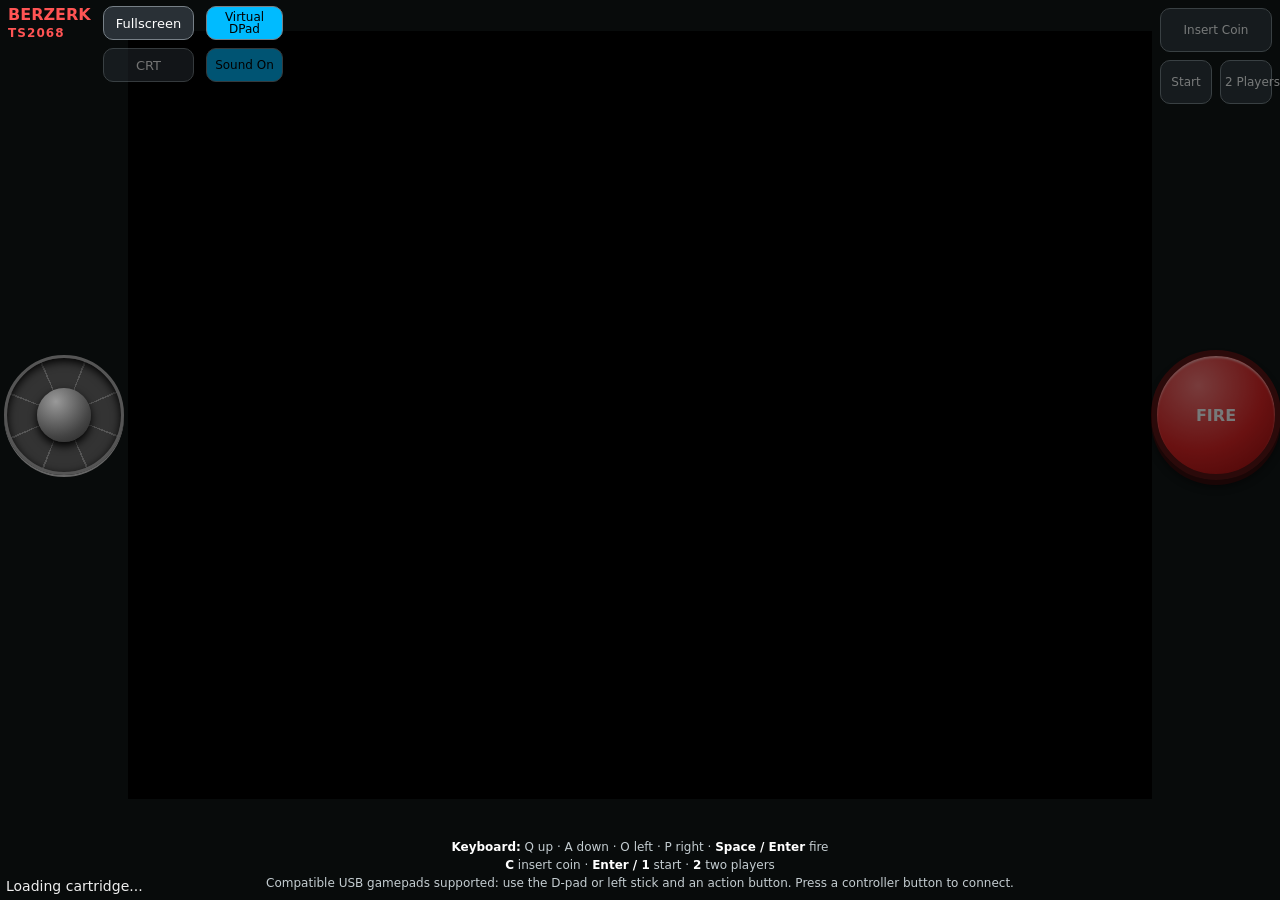
<file: index.html>
<!doctype html>
<html lang="en"><head><meta charset="utf-8"><meta name="viewport" content="width=device-width,initial-scale=1"><title>BERZERK TS2068</title><link rel="stylesheet" href="personalizations/berzerk/style.css?v=fullscreen-9"><script type="module" src="personalizations/berzerk/controls.js?v=controls-sound-8"></script></head>
<body><main><header><strong class="brand">BERZERK<span>TS2068</span></strong><button id="fullscreen">Fullscreen</button></header>
<div id="stage"><div id="pad" role="group" aria-label="Drag to move in eight directions"><span id="knob"></span></div>
<iframe id="emulator" src="personalizations/berzerk/emulator/index.html?v=controls-sound-8" title="Berzerk TS2068" allow="autoplay; gamepad"></iframe>
<div id="actions"><button id="fire" disabled>FIRE</button><div id="below-fire"></div></div></div>
<footer id="controls-help" aria-label="Game controls"><span><b>Keyboard:</b> Q up &middot; A down &middot; O left &middot; P right &middot; <b>Space / Enter</b> fire</span><span><b>C</b> insert coin &middot; <b>Enter / 1</b> start &middot; <b>2</b> two players</span><span>Compatible USB gamepads supported: use the D-pad or left stick and an action button. Press a controller button to connect.</span></footer>
<p id="status" role="status">Loading cartridge...</p>
</main></body></html>
</file>
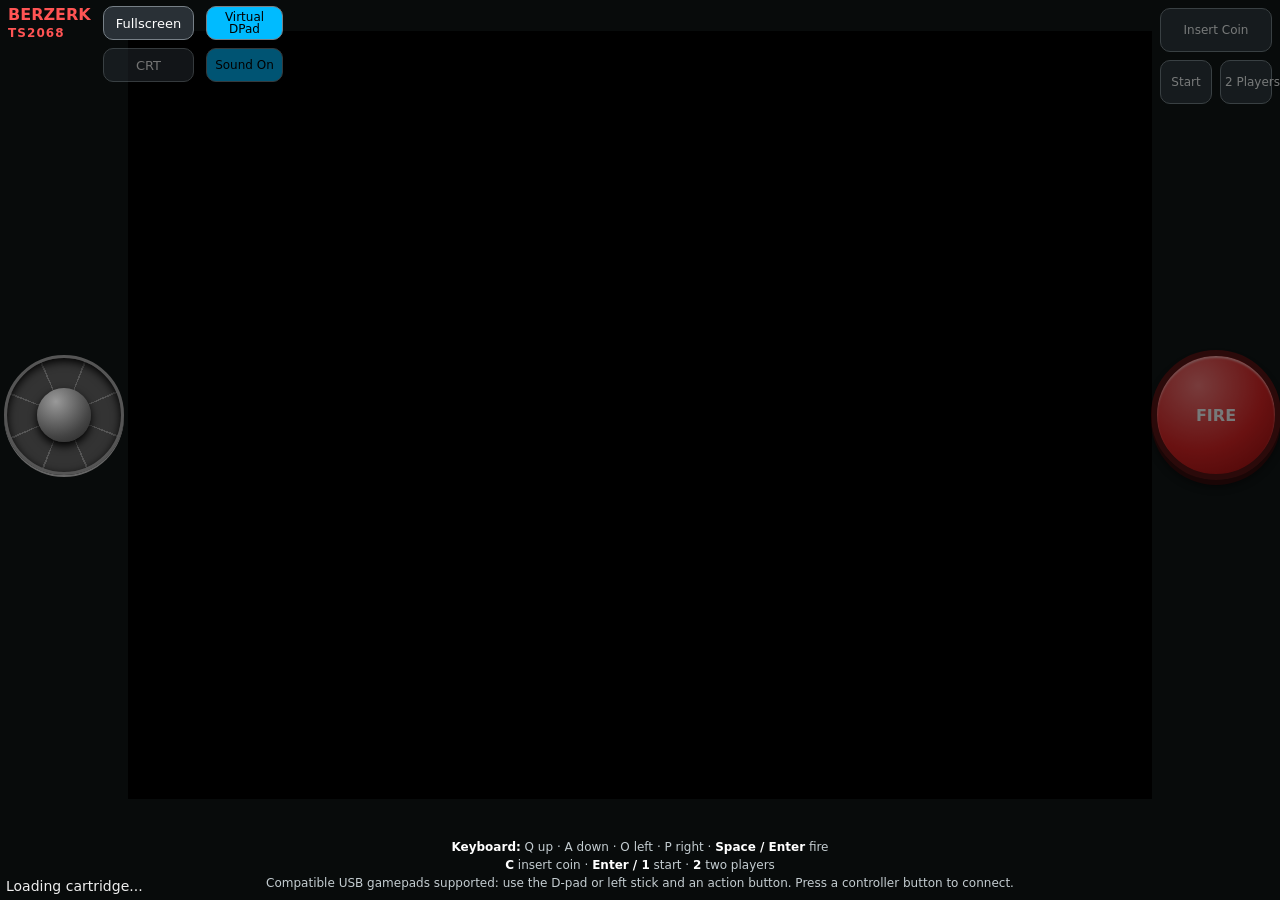
<file: personalizations/berzerk/index.html>
<!doctype html>
<html lang="en"><head><meta charset="utf-8"><meta name="viewport" content="width=device-width,initial-scale=1"><title>BERZERK TS2068</title><link rel="stylesheet" href="style.css?v=fullscreen-9"><script type="module" src="controls.js?v=controls-sound-8"></script></head>
<body><main><header><strong class="brand">BERZERK<span>TS2068</span></strong><button id="fullscreen">Fullscreen</button></header>
<div id="stage"><div id="pad" role="group" aria-label="Drag to move in eight directions"><span id="knob"></span></div>
<iframe id="emulator" src="emulator/index.html?v=controls-sound-8" title="Berzerk TS2068" allow="autoplay; gamepad"></iframe>
<div id="actions"><button id="fire" disabled>FIRE</button><div id="below-fire"></div></div></div>
<footer id="controls-help" aria-label="Game controls"><span><b>Keyboard:</b> Q up &middot; A down &middot; O left &middot; P right &middot; <b>Space / Enter</b> fire</span><span><b>C</b> insert coin &middot; <b>Enter / 1</b> start &middot; <b>2</b> two players</span><span>Compatible USB gamepads supported: use the D-pad or left stick and an action button. Press a controller button to connect.</span></footer>
<p id="status" role="status">Loading cartridge...</p>
</main></body></html>
</file>
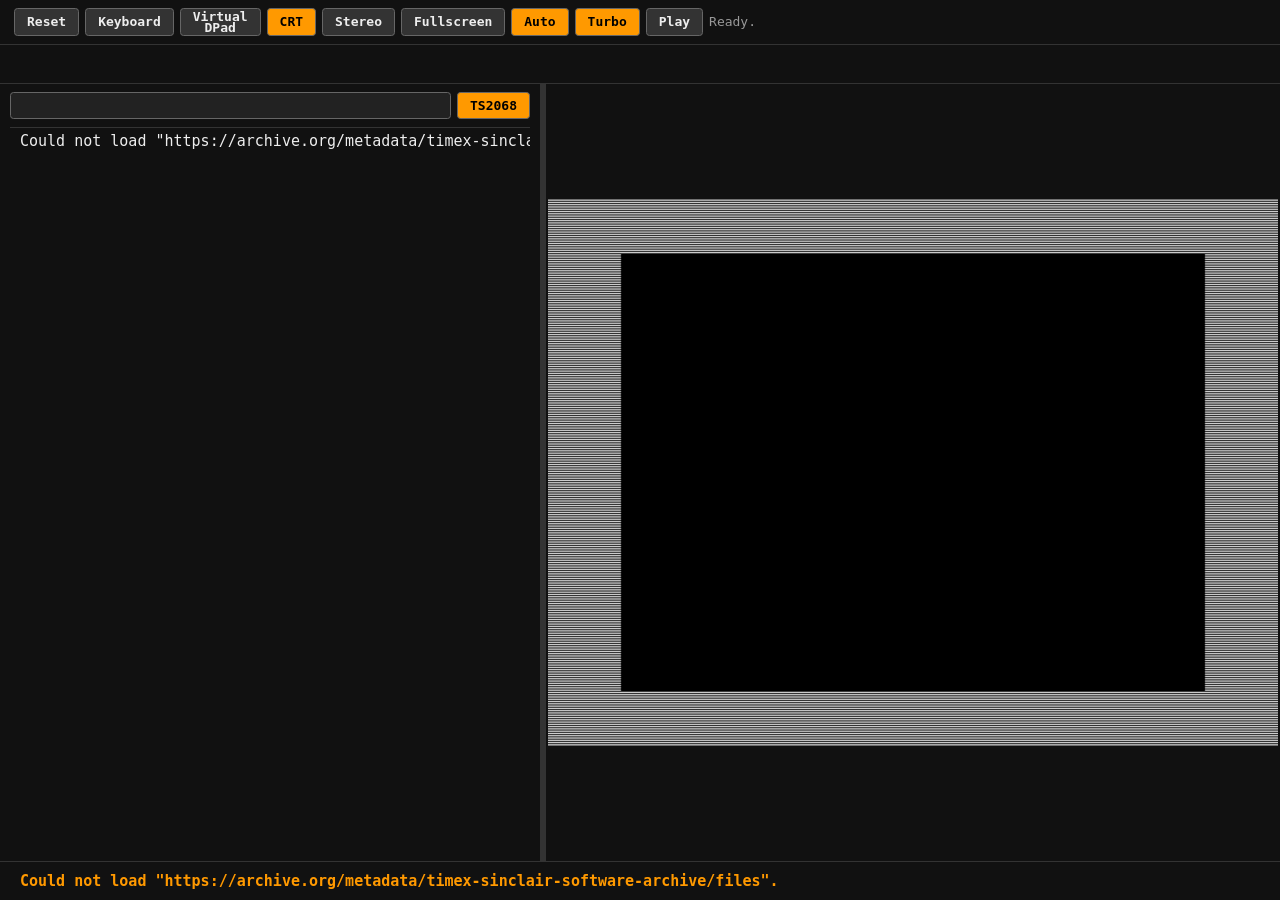
<file: archive.html>
<!DOCTYPE html>
<html lang="en">
<head>
<meta charset="utf-8">
<meta name="viewport" content="width=device-width, initial-scale=1">
<link rel="icon" type="image/x-icon" href="favicon.ico">
<link rel="stylesheet" href="app.css">
<title>TSRun Archive Browser</title>
<style>
:root {
    --accent: #F90;
}
header {
    padding: 10px 20px;
    font-size: 15px;
}
.path-clip {
    flex: 1;
    min-width: 0;
    overflow: hidden;
    direction: rtl;
    text-align: left;
}
.path-clip > span {
    direction: ltr;
    unicode-bidi: isolate;
    white-space: nowrap;
}
#archive-path {
    min-height: 1.2em;
}
#archive-path-sep {
    padding: 0 0.55em;
}
#archive-path-dir:empty + #archive-path-sep {
    display: none;
}
#archive-path-file.media {
    color: var(--accent);
}
.media-info {
    flex: 1;
}
#tsrun-link {
    flex-shrink: 0;
    margin-left: auto;
    white-space: nowrap;
}
#download-file {
    flex-shrink: 0;
}
#workspace {
    display: flex;
    flex: 1;
    flex-direction: row;
    min-height: 0;
    background: var(--paper);
}
#archive-pane {
    display: flex;
    flex-direction: column;
    flex: 0 0 40em;
    min-width: 0;
    min-height: 0;
    padding: 0 10px;
}
#archive-search {
    flex-shrink: 0;
    flex-wrap: nowrap;
    padding: 8px 0;
    border-bottom: 1px solid var(--line);
}
#archive-query {
    flex: 1;
    min-width: 0;
    padding: 5px 8px;
    border: 1px solid #666;
    border-radius: var(--control-radius);
    background: #222;
    color: var(--ink);
    outline: none;
}
#archive-query:focus {
    border-color: var(--accent);
}
#archive-search .switch {
    flex-shrink: 0;
}
#archive-list {
    flex: 1;
    min-width: 0;
    min-height: 0;
    overflow: auto;
    outline: none;
    font-size: 15px;
    user-select: none;
}
.archive-row {
    padding: 4px 10px;
    cursor: pointer;
    white-space: nowrap;
    width: max-content;
    min-width: 100%;
    box-sizing: border-box;
}
.archive-row.media {
    color: var(--accent);
}
#archive-pane:focus-within .archive-row.selected {
    background: var(--accent);
    color: #111;
}
#archive-pane:not(:focus-within) .archive-row.selected {
    outline: 1px solid var(--accent);
    outline-offset: -1px;
}
#split {
    flex: 0 0 6px;
    cursor: col-resize;
    background: var(--line);
    touch-action: none;
}
#split:hover,
body.splitting #split {
    background: var(--accent);
}
body.splitting {
    user-select: none;
}
#screen-slot {
    display: flex;
    flex: 1;
    align-items: flex-start;
    justify-content: center;
    box-sizing: border-box;
    min-width: 0;
    min-height: 0;
    padding: 2px;
    outline: none;
}
#screen-slot:fullscreen,
#screen-slot.screen-only {
    width: 100%;
    height: 100%;
    padding: 0;
    align-items: center;
    justify-content: center;
    background: var(--paper);
}
#screen {
    outline: none;
}
#screen:focus,
#screen:focus-visible {
    outline: 1px solid var(--accent);
    outline-offset: 1px;
}
#screen-slot:fullscreen #screen:focus,
#screen-slot:fullscreen #screen:focus-visible,
#screen-slot.screen-only #screen:focus,
#screen-slot.screen-only #screen:focus-visible {
    outline: none;
}
#options {
    flex-shrink: 0;
    padding: 8px 14px;
    border-bottom: 1px solid var(--line);
}
#status {
    flex-shrink: 0;
    padding: 10px 20px;
    border-top: 1px solid var(--line);
    font-size: 15px;
}
@media (max-width: 700px) {
    #workspace {
        flex-direction: column;
    }
    #archive-pane {
        flex: 0 0 30%;
        width: auto;
    }
    #split {
        cursor: row-resize;
    }
}
</style>
</head>
<body>
<div id="options" class="rowbox">
    <button id="reset">Reset</button>
    <label class="switch" title="Onscreen keyboard (F1)"><input id="keyboard-toggle" type="checkbox">Keyboard</label>
    <label class="switch" title="Onscreen player 1 joystick"><input id="touch-toggle" type="checkbox">Virtual<br>DPad</label>
    <label class="switch" title="CRT display filter"><input id="crt" type="checkbox" checked>CRT</label>
    <label class="switch" title="Spread AY channels A/B/C across the stereo image; the hardware is mono"><input id="stereo" type="checkbox">Stereo</label>
    <button id="fullscreen-toggle" title="Fullscreen (F11)">Fullscreen</button>
    <label class="switch" title="Start selected tapes with the bundled TS2068 ROM loader"><input id="auto" type="checkbox" checked>Auto</label>
    <label class="switch"><input id="turbo" type="checkbox" checked>Turbo</label>
    <button id="play-tape" title="Start or resume tape playback" disabled>Play</button>
    <div class="media-info"><span id="init-info">Initializing...</span></div>
    <a id="tsrun-link" style="display: none">Open in TSRun</a>
    <button id="download-file" style="display: none">Download</button>
</div>
<header id="page-header" class="rowbox">
    <div class="path-clip"><span id="archive-path"><span id="archive-path-dir"></span><span id="archive-path-sep">/</span><span id="archive-path-file">&nbsp;</span></span></div>
</header>
<main id="workspace">
    <div id="archive-pane">
        <div id="archive-search" class="rowbox">
            <input id="archive-query" type="text" spellcheck="false" autocomplete="off">
            <label class="switch" title="Show only titles tagged for the TS 2068"><input id="ts2068" type="checkbox" checked>TS2068</label>
        </div>
        <div id="archive-list" tabindex="0"></div>
    </div>
    <div id="split"></div>
    <div id="screen-slot">
        <canvas id="screen" width="640" height="240" tabindex="0"></canvas>
    </div>
</main>
<div id="status" class="rowbox">
    <div class="media-info"><span id="sound-info" title="Emulated frames per second (60.1 is real time), then audio an overrun discarded and audio an underrun filled with silence, over the last second"></span> <span id="tape-info">No tape</span></div>
</div>
<div id="keyboard-split" style="display: none"></div>
<div id="keyboard" style="display: none">
    <div class="keyboard-face"></div>
</div>
<script type="module" src="archive.js"></script>
</body>
</html>
</file>
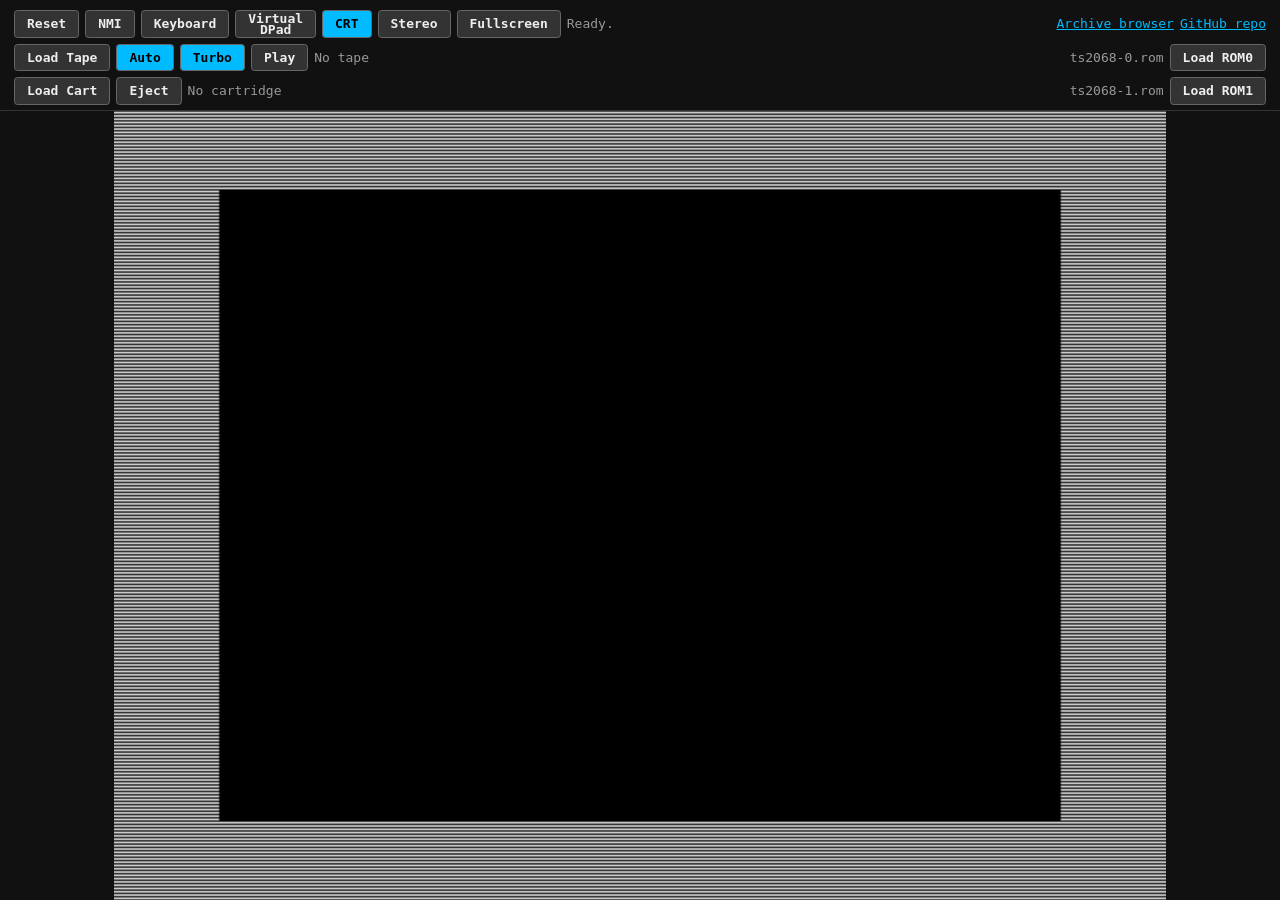
<file: tsrun.html>
<!DOCTYPE html>
<html lang="en">
<head>
<meta charset="utf-8">
<meta name="viewport" content="width=device-width, initial-scale=1">
<link rel="icon" type="image/x-icon" href="favicon.ico">
<link rel="stylesheet" href="app.css">
<title>TSRun</title>
<style>
:root {
    --accent: #0BF;
}
header {
    padding: 10px 14px 5px;
}
.media-info {
    flex: 1 1 auto;
}
.media-row {
    flex-wrap: nowrap;
}
.rom-load {
    display: flex;
    flex: 1 1 auto;
    flex-direction: row;
    flex-wrap: nowrap;
    align-items: center;
    gap: 6px;
    min-width: 0;
}
#rom0-info,
#rom1-info {
    text-align: right;
}
#workspace {
    display: flex;
    flex: 1;
    flex-direction: column;
    min-height: 0;
    background: var(--paper);
}
#screen-slot {
    display: flex;
    flex: 1;
    align-items: center;
    justify-content: center;
    min-height: 0;
}
#screen-slot:fullscreen {
    width: 100%;
    height: 100%;
    background: var(--paper);
}
@media (max-width: 700px) {
    .media-row {
        flex-wrap: wrap;
    }
}
</style>
</head>
<body>
<header id="page-header" class="colbox">
    <div class="rowbox">
        <button id="reset">Reset</button>
        <button id="nmi" title="Non-maskable interrupt">NMI</button>
        <label class="switch" title="Onscreen keyboard (F1)"><input id="keyboard-toggle" type="checkbox">Keyboard</label>
        <label class="switch" title="Onscreen player 1 joystick"><input id="touch-toggle" type="checkbox">Virtual<br>DPad</label>
        <label class="switch" title="CRT display filter"><input id="crt" type="checkbox" checked>CRT</label>
        <label class="switch" title="Spread AY channels A/B/C across the stereo image; the hardware is mono"><input id="stereo" type="checkbox">Stereo</label>
        <button id="fullscreen-toggle" title="Fullscreen (F11)">Fullscreen</button>
        <div class="media-info"><span id="init-info">Initializing...</span> <span id="sound-info" title="Emulated frames per second (60.1 is real time), then audio an overrun discarded and audio an underrun filled with silence, over the last second"></span> <span id="startup-file-info"></span></div>
        <a href="archive.html">Archive browser</a>
        <a href="https://github.com/josef-jelinek/TSRun">GitHub repo</a>
    </div>
    <div class="rowbox media-row">
        <button id="load-tape">Load Tape</button>
        <input id="file-tape" type="file" accept=".tap,.tzx" style="display: none">
        <label class="switch" title="Start selected tapes with the bundled TS2068 ROM loader"><input id="auto" type="checkbox" checked>Auto</label>
        <label class="switch"><input id="turbo" type="checkbox" checked>Turbo</label>
        <button id="play-tape" title="Start or resume tape playback" disabled>Play</button>
        <div id="tape-info" class="media-info">No tape</div>
        <div class="rom-load">
            <div id="rom0-info" class="media-info">No HOME ROM file</div>
            <button id="load-rom0" title="Set HOME ROM">Load ROM0</button>
            <input id="file-rom0" type="file" accept=".rom, .bin" style="display: none">
        </div>
    </div>
    <div class="rowbox media-row">
        <button id="load-cart">Load Cart</button>
        <input id="file-cart" type="file" accept=".dck" style="display: none">
        <button id="eject-cart">Eject</button>
        <div id="cart-info" class="media-info">No cartridge</div>
        <div class="rom-load">
            <div id="rom1-info" class="media-info">No EXROM file</div>
            <button id="load-rom1" title="Set EXROM">Load ROM1</button>
            <input id="file-rom1" type="file" accept=".rom, .bin" style="display: none">
        </div>
    </div>
</header>
<main id="workspace">
    <div id="screen-slot">
        <canvas id="screen" width="640" height="240"></canvas>
    </div>
    <div id="keyboard-split" style="display: none"></div>
    <div id="keyboard" style="display: none">
        <div class="keyboard-face"></div>
    </div>
</main>
<script type="module" src="main.js"></script>
</body>
</html>
</file>
<file: personalizations/berzerk/style.css>
*{box-sizing:border-box}body{margin:0;background:#080b0b;color:#eee;font:16px system-ui}main{height:100dvh;width:100%;display:flex;flex-direction:column;padding:8px;overflow:auto;background:#080b0b}header{height:38px;flex-shrink:0;display:flex;justify-content:space-between;align-items:center;gap:12px}header strong{color:#ff5454}button{min-height:44px;border:1px solid #778087;border-radius:10px;background:#293036;color:white;padding:8px 12px;font:inherit;touch-action:manipulation}button:disabled{opacity:.45}#fullscreen{min-height:34px;font-size:13px}
#stage{flex:1;min-height:0;display:grid;grid-template-columns:clamp(110px,15vw,180px) minmax(0,1fr) clamp(110px,15vw,180px);gap:12px;align-items:center;position:relative}iframe{grid-column:2;grid-row:1;display:block;width:100%;height:100%;border:0;min-height:0}
#pad{grid-column:1;grid-row:1;width:100%;aspect-ratio:1;position:relative;border-radius:50%;border:3px solid #555;background:repeating-conic-gradient(from 22.5deg,#333 0deg 43deg,#555 43deg 45deg);box-shadow:inset 0 3px 10px #000,0 2px 0 #666;touch-action:none;user-select:none;-webkit-user-select:none}#knob{position:absolute;inset:26%;border-radius:50%;background:radial-gradient(circle at 35% 25%,#999,#444 65%,#222);box-shadow:0 4px 8px #000;pointer-events:none}
#actions{grid-column:3;grid-row:1;position:absolute;top:50%;width:100%;transform:translateY(calc(clamp(80px,11vw,130px) / -2));display:flex;flex-direction:column;align-items:center;gap:20px}#fire{width:clamp(80px,11vw,130px);height:clamp(80px,11vw,130px);border-radius:50%;border:6px solid #580909;background:radial-gradient(circle at 35% 25%,#f77,#e21b1b 55%,#970000);box-shadow:inset 0 2px 2px #faa,0 5px 0 #310000,0 7px 8px #000;font-weight:bold;touch-action:none;user-select:none}#below-fire{width:100%;display:flex;flex-wrap:wrap;justify-content:center;gap:8px}#below-fire button{font-size:12px;padding:6px 4px;flex:1 0 45%;min-width:0;white-space:nowrap}#coin{flex-basis:100%!important}#status{position:fixed;bottom:0;left:0;max-width:100%;margin:0;padding:6px;background:#080b0b;font-size:14px}#status:empty{display:none}
@media(max-aspect-ratio:1/1){#stage{grid-template-columns:1fr 1fr;grid-template-rows:minmax(0,1fr) 235px;gap:12px}iframe{grid-column:1/3;grid-row:1}#pad{grid-column:1;grid-row:2;width:min(35vw,160px);align-self:start;justify-self:start;margin-top:10px}#actions{grid-column:2;grid-row:2;position:static;transform:none;align-self:start;justify-self:end;width:min(42vw,180px);margin-top:10px}#fire{width:100px;height:100px}}

@media(min-aspect-ratio:1/1){
 main{padding:0;overflow:hidden}
 header{position:absolute;top:6px;left:8px;right:8px;z-index:2;pointer-events:none}
 header button{pointer-events:auto}
 #stage{height:100dvh;grid-template-columns:minmax(0,1fr) min(calc(100dvh * 4 / 3),80vw) minmax(0,1fr);gap:0}
 #pad{width:min(85%,180px);justify-self:center}
 #actions{width:min(92%,180px);justify-self:center}
}
@media(min-aspect-ratio:1/1){
 #actions{top:0;bottom:0;transform:none;display:block}
 #fire{position:absolute;top:50%;left:50%;transform:translate(-50%,-50%)}
 #below-fire{position:absolute;bottom:8px;left:0}
}
@media(max-aspect-ratio:1/1){
 #actions{height:100%;margin-top:0;position:relative;display:block}
 #fire{position:absolute;top:10px;left:50%;transform:translateX(-50%)}
 #below-fire{position:absolute;bottom:0;left:0}
}
@media(max-aspect-ratio:1/1){#stage{flex:none;height:calc(100dvh - 54px)}}
main:fullscreen{width:100vw;height:100dvh;max-width:none;max-height:none}
@media(min-aspect-ratio:1/1){main:fullscreen #stage{height:100dvh;flex:none}main:fullscreen header{height:0}main:fullscreen header strong{display:none}}
@media(max-aspect-ratio:1/1){#actions{top:auto;bottom:auto}}
/* Session actions stay in the top-right corner, away from the thumb controls. */
#below-fire{position:fixed;top:8px;right:8px;bottom:auto;left:auto;width:clamp(145px,15vw,180px);z-index:3}
header{justify-content:flex-start}
#fullscreen{margin-left:12px}
@media(min-aspect-ratio:1/1){#below-fire{position:fixed;top:8px;right:8px;bottom:auto;left:auto}main:fullscreen header{height:38px}}
@media(max-aspect-ratio:1/1){header{height:108px;align-items:flex-start}header strong{padding-top:8px}#fullscreen{margin-left:0}#stage{height:calc(100dvh - 124px);grid-template-rows:minmax(0,1fr) 160px}#below-fire{position:fixed;top:8px;right:8px;bottom:auto;left:auto}}
@media(min-aspect-ratio:1/1){#below-fire{width:clamp(100px,calc((100vw - min(100dvh * 4 / 3,80vw)) / 2 - 16px),180px)}}

/* Fill the available thumb area; leave the full-height screen unobscured. */
#pad::before{content:"";position:absolute;inset:27.5%;border:2px solid #aaa8;border-radius:50%;background:#2228;pointer-events:none}
@media(min-aspect-ratio:1/1){#pad{width:min(calc(100% - 8px),80dvh)}}
@media(max-aspect-ratio:1/1){#stage{grid-template-rows:minmax(0,1fr) min(46vw,240px)}#pad{width:min(100%,calc(46vw - 8px),232px);margin-top:4px}}

/* Keep all session controls and the touch switch reachable when touch is off. */
#below-fire #coin{flex-basis:45%!important;white-space:normal}
#touch-toggle{white-space:nowrap}
.touch-off #pad,.touch-off #fire{display:none}
@media(max-aspect-ratio:1/1){.touch-off #stage{grid-template-rows:minmax(0,1fr) 0;row-gap:0}.touch-off #actions{margin:0}}

/* Upper-left display controls; upper-right session controls. */
header #touch-toggle{pointer-events:auto;min-height:34px;font-size:13px;padding:8px 12px}
#below-fire #coin{flex-basis:100%!important}
@media(max-aspect-ratio:1/1){header{flex-wrap:wrap;align-content:flex-start;width:calc(100% - clamp(145px,15vw,180px) - 16px);gap:8px}header strong{flex-basis:100%}header #touch-toggle{margin:0}}

/* Keep the name visible in fullscreen; CRT sits below the display buttons. */
header{display:grid;grid-template-columns:auto auto auto;grid-template-rows:34px 34px;justify-content:start;align-content:start;gap:8px 12px;height:auto}
header strong,main:fullscreen header strong{display:block;grid-column:1;grid-row:1;align-self:center}
#fullscreen{grid-column:2;grid-row:1;margin-left:0}
#touch-toggle{grid-column:3;grid-row:1}
#crt-toggle{grid-column:2;grid-row:2;pointer-events:auto;min-height:34px;font-size:13px;padding:8px 12px}
@media(max-aspect-ratio:1/1){header{height:108px;grid-template-columns:auto auto;grid-template-rows:24px 34px 34px;gap:4px 8px}header strong,main:fullscreen header strong{grid-column:1/3;grid-row:1;padding:0}#fullscreen{grid-column:1;grid-row:2}#touch-toggle{grid-column:2;grid-row:2}#crt-toggle{grid-column:1;grid-row:3}}

.brand{line-height:1.05}.brand span{display:block;font-size:12px;letter-spacing:.09em;margin-top:3px}
@media(max-aspect-ratio:1/1){header{grid-template-rows:34px 34px 34px}}

/* TSRun active switch convention: blue background and black text. */
header button[aria-pressed="true"]{background:#0bf;color:#000}
header #touch-toggle{font-size:12px;line-height:12px;padding:4px 10px;text-align:center}

header #touch-toggle{height:34px;min-height:34px;max-height:34px}

/* Instructions have their own row, visible with or without virtual controls. */
#sound-toggle{grid-column:3;grid-row:2;pointer-events:auto;height:34px;min-height:34px;font-size:12px;padding:4px 8px;white-space:nowrap}
#controls-help{flex-shrink:0;padding:8px;text-align:center;color:#c4cdd1;font-size:12px;line-height:1.5;background:#080b0b}
#controls-help span{display:block}
#controls-help b{color:#fff}
main{--help-height:70px}
#controls-help{height:var(--help-height)}
@media(min-aspect-ratio:1/1){
 #stage,main:fullscreen #stage{height:calc(100dvh - var(--help-height));flex:none;grid-template-columns:minmax(0,1fr) min(calc((100dvh - var(--help-height)) * 4 / 3),80vw) minmax(0,1fr)}
 #pad{max-width:calc(100dvh - var(--help-height) - 160px)}
}
@media(max-aspect-ratio:1/1){
 main{--help-height:106px}
 #sound-toggle{grid-column:2;grid-row:3}
 #stage{height:calc(100dvh - 124px - var(--help-height))}
 #controls-help{padding:8px 0}
}

@media(max-width:360px) and (max-aspect-ratio:1/1){main{--help-height:124px}header{column-gap:4px}header button{padding-left:7px!important;padding-right:7px!important}#below-fire{width:140px}}

/* Reclaim the instruction row for fullscreen gameplay. */
main:fullscreen{--help-height:0px;overflow:hidden}
main:fullscreen #controls-help,main:fullscreen #status{display:none}
</file>
<file: app.css>
:root {
    color-scheme: dark;
    --paper: #111;
    --ink: #EEE;
    --muted: #999;
    --line: #333;
    --control-radius: 3.5px;
}
html, body {
    height: 100%;
    margin: 0;
    font: 13px/1.2 monospace;
    background: var(--paper);
    color: var(--ink);
}
body {
    display: flex;
    flex-direction: column;
    min-height: 100%;
}
header {
    border-bottom: 1px solid var(--line);
}
.colbox,
.rowbox {
    display: flex;
    gap: 6px;
}
.colbox {
    flex-direction: column;
    flex: 0;
    align-items: stretch;
}
.rowbox {
    flex-direction: row;
    flex-wrap: wrap;
    align-items: center;
    min-width: 0;
}
a {
    color: var(--accent);
}
button, input {
    font: inherit;
}
button,
.switch {
    display: inline-block;
    padding: 5px 12px;
    border: 1px solid #666;
    border-radius: var(--control-radius);
    font-weight: bold;
    background: #333;
    color: var(--ink);
    cursor: pointer;
}
button:hover,
.switch:hover {
    background: #444;
}
button:active,
.switch:active {
    background: #000;
}
.switch {
    position: relative;
}
.switch:has(> input[type="checkbox"]:checked) {
    color: #000;
    background: var(--accent);
}
.switch > input[type="checkbox"] {
    position: absolute;
    width: 0;
    height: 0;
    margin: 0;
    opacity: 0;
    pointer-events: none;
}
.media-info {
    min-width: 0;
    overflow-wrap: break-word;
    color: var(--muted);
}
.media-info.error,
.media-info > .error {
    font-weight: 600;
    color: var(--accent);
}
#screen {
    display: block;
    image-rendering: pixelated;
}
#screen.crt {
    image-rendering: auto;
}
#keyboard-split {
    flex: 0 0 6px;
    cursor: row-resize;
    background: var(--line);
    touch-action: none;
}
#keyboard-split:hover,
body.keyboard-splitting #keyboard-split {
    background: var(--accent);
}
body.keyboard-splitting {
    user-select: none;
}
#keyboard {
    flex-shrink: 0;
    padding: 10px 14px 14px;
    border-top: none;
    touch-action: none;
}
.keyboard-face {
    position: relative;
    width: 533px;
    aspect-ratio: 533 / 191;
    margin: 0 auto;
    background: url("keyboard.png") center / 100% 100% no-repeat;
    isolation: isolate;
    user-select: none;
    -webkit-user-select: none;
    -webkit-touch-callout: none;
    -webkit-user-drag: none;
    -webkit-tap-highlight-color: transparent;
    touch-action: none;
}
.keyboard-hit {
    position: absolute;
    box-sizing: border-box;
    user-select: none;
    -webkit-user-select: none;
    touch-action: none;
    -webkit-touch-callout: none;
    -webkit-tap-highlight-color: transparent;
}
.keyboard-hit.hover {
    background: color-mix(in srgb, var(--accent) 25%, transparent);
}
.keyboard-hit.on,
.keyboard-hit.on.hover {
    background: #FFF;
    mix-blend-mode: difference;
}

/* Keep controls inside the fullscreen element and outside the picture. */
#screen-slot {
    position: relative;
    container-type: size;
}
.screen-view {
    display: flex;
    align-items: center;
    justify-content: center;
    width: 100%;
    height: 100%;
    min-width: 0;
    min-height: 0;
}
#screen-slot.touch-enabled {
    display: grid;
    grid-template-columns: clamp(68px, 18%, 140px) minmax(0, 1fr) clamp(68px, 18%, 140px);
    grid-template-rows: minmax(0, 1fr);
    gap: 8px;
    align-items: center;
    padding: max(8px, env(safe-area-inset-top)) max(8px, env(safe-area-inset-right)) max(8px, env(safe-area-inset-bottom)) max(8px, env(safe-area-inset-left));
    box-sizing: border-box;
}
.touch-enabled .screen-view { grid-column: 2; grid-row: 1; }
.touch-pad, .touch-fire {
    grid-row: 1;
    width: 100%;
    aspect-ratio: 1;
    box-sizing: border-box;
    border-radius: 50%;
    touch-action: none;
    user-select: none;
    -webkit-user-select: none;
    -webkit-touch-callout: none;
    -webkit-tap-highlight-color: transparent;
}
.touch-pad {
    grid-column: 1;
    position: relative;
    border: 3px solid #555;
    background: repeating-conic-gradient(from 22.5deg, #333 0deg 43deg, #555 43deg 45deg);
    box-shadow: inset 0 3px 10px #000, 0 2px 0 #666;
}
.touch-knob {
    position: absolute;
    inset: 26%;
    border-radius: 50%;
    background: radial-gradient(circle at 35% 25%, #999, #444 65%, #222);
    box-shadow: 0 4px 8px #000;
    pointer-events: none;
}
.touch-fire, .touch-fire:hover {
    grid-column: 3;
    border: 6px solid #580909;
    background: radial-gradient(circle at 35% 25%, #ff7777, #e21b1b 55%, #970000);
    box-shadow: inset 0 2px 2px #ffaaaa, 0 5px 0 #310000, 0 7px 8px #000;
    color: white;
    text-shadow: 0 1px 2px #600;
}
.touch-fire.pressed {
    background: #a50909;
    box-shadow: inset 0 3px 8px #500;
}
.touch-exit { position: absolute; top: 8px; right: 8px; z-index: 1; }
.touch-pad[hidden], .touch-fire[hidden], .touch-exit[hidden] { display: none; }
/* Portrait keeps a useful full-width picture with left/right thumb controls below. */
@container (max-aspect-ratio: 1/1) {
    .touch-enabled .screen-view { grid-column: 1 / 4; grid-row: 1; }
    .touch-enabled .touch-pad, .touch-enabled .touch-fire {
        grid-row: 2;
        width: min(30cqw, 140px);
        margin-bottom: 8px;
    }
    .touch-enabled .touch-fire { justify-self: end; }
}

/* Two-line touch label retains the original switch height. */
.switch:has(> #touch-toggle){box-sizing:border-box;height:27.6px;padding:1.8px 12px;line-height:11px;text-align:center}
</file>
